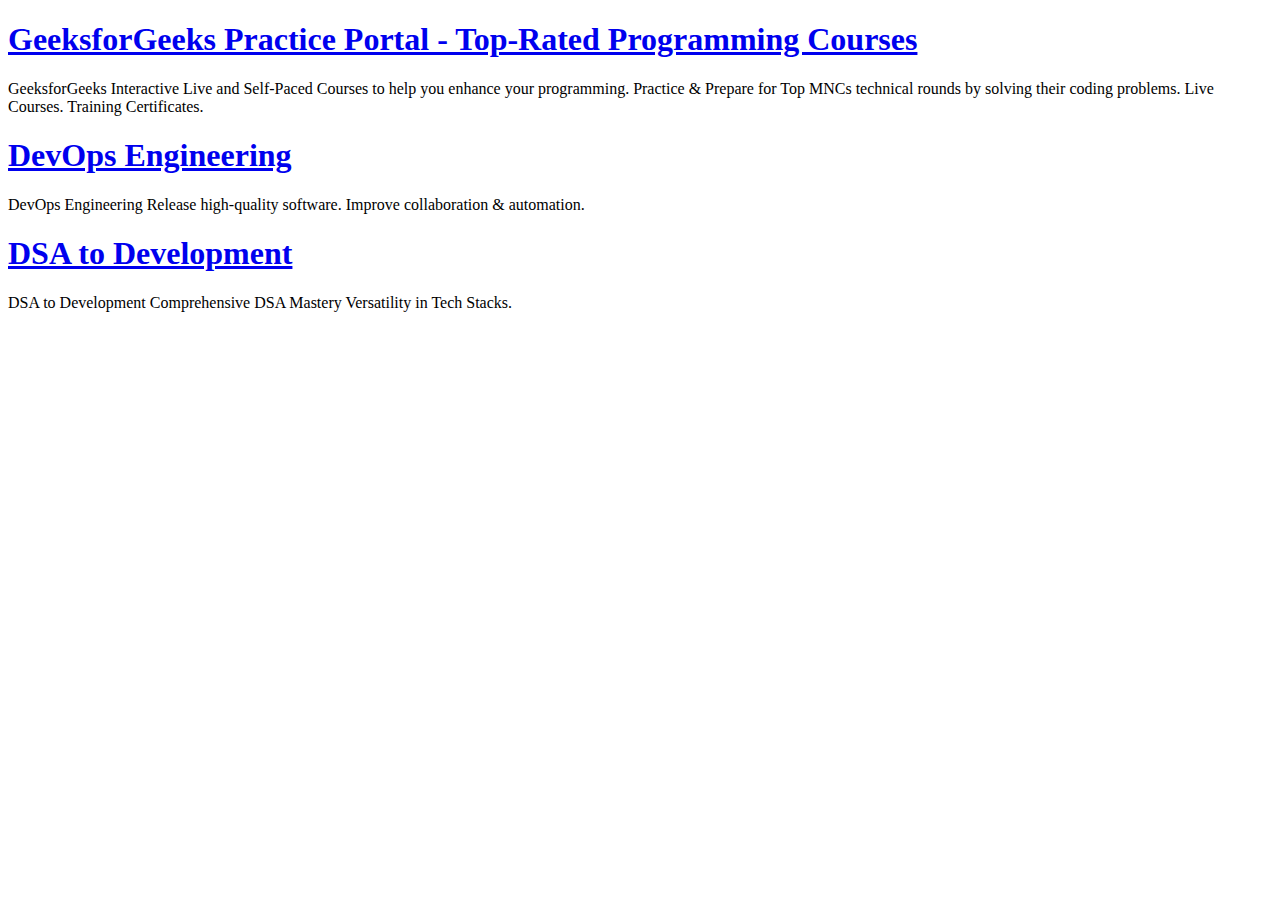
<file: index.html>
<!DOCTYPE html>
<html lang="en">
<head>
    <meta charset="UTF-8">
    <meta name="viewport" content="width=device-width, initial-scale=1.0">
    <title>Welcome</title>
</head>
<body>
    <a href="https://www.geeksforgeeks.org/courses?source=google&medium=cpc&device=c&keyword=geeksforgeeks&matchtype=e&campaignid=20039445781&adgroup=147845288105&gad_source=1&gclid=CjwKCAiA1MCrBhAoEiwAC2d64QBIa2mGEFSpSA8UVNIfwC5bBT3pF80GSqCIKBeb-rgk8NPqS7huJBoCP1EQAvD_BwE"><h1>GeeksforGeeks Practice Portal - Top-Rated Programming Courses
    </h1></a>
    <p>GeeksforGeeks Interactive Live and Self-Paced Courses to help you enhance your programming. Practice & Prepare for Top MNCs technical rounds by solving their coding problems. Live Courses. Training Certificates.</p>
    <a href="https://practice.geeksforgeeks.org/courses/devops-live?source=google&medium=cpc&device=c&keyword=geeksforgeeks&matchtype=e&campaignid=20039445781&adgroup=147845288105&gad_source=1&gclid=CjwKCAiA1MCrBhAoEiwAC2d64XfzWuf2AgIm0zRGLJQ1OqC6jY7QMM5wlYUY23__hOyNshcVpZhTZRoC52gQAvD_BwE"> <h1>DevOps Engineering</h1></a>
    <p>DevOps Engineering
        Release high-quality software. Improve collaboration & automation.</p>
    <a href="ttps://www.geeksforgeeks.org/courses/dsa-to-development-coding-guide?source=google&medium=cpc&device=c&keyword=geeksforgeeks&matchtype=e&campaignid=20039445781&adgroup=147845288105&gad_source=1&gclid=CjwKCAiA1MCrBhAoEiwAC2d64RMvagVmXaEHGvOYAC9jzax1o-EytVUOC_KmCBsAOwriYXhiz0biEBoCwiEQAvD_BwE"><h1>DSA to Development</h1></a>
    <p>DSA to Development
        Comprehensive DSA Mastery Versatility in Tech Stacks.</p>
    <a href=""><h1></h1></a>

</body>
</html>
</file>
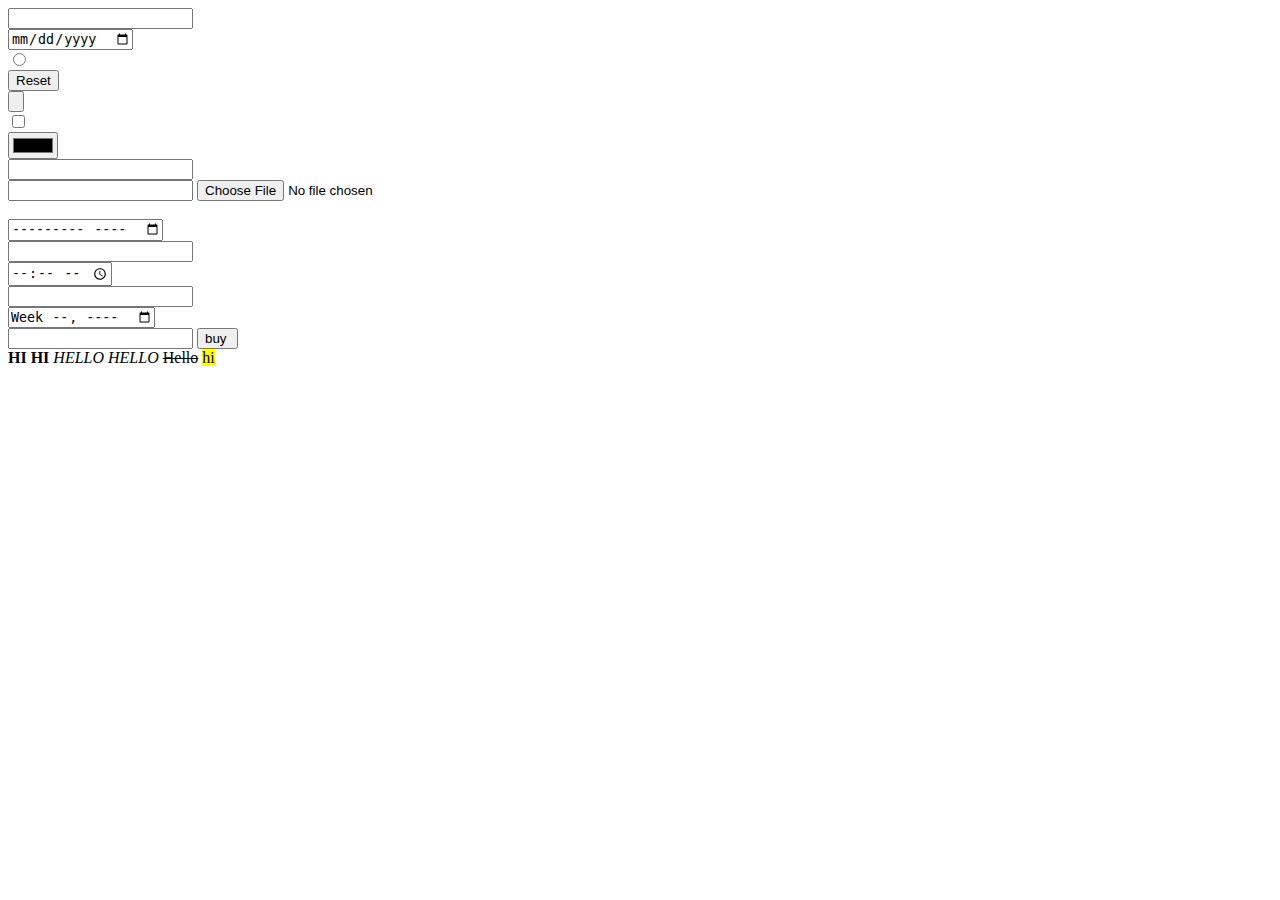
<file: login.html>
<!DOCTYPE html>
<html lang="en">
<head>
    <meta charset="UTF-8">
    <meta name="viewport" content="width=<device-width>, initial-scale=1.0">
    <title>Document</title>
</head>
<body>
    <!-- <label for="First Name"></label><br>
    <input type="" placeholder="First name"><br> -->
    <input type="email"><br>
    <input type="date"><br>
    <input type="radio"><br>
    <input type="reset"><br>
    <input type="button"><br>
    <input type="checkbox"><br>
    <input type="color"><br>
    <input type="datetime"><br>
    <input type="datetime-localbr
    ">
    <input type="file"><br>
    <input type="hidden"><br>
    <input type="month"><br>
    <input type="tel"><br>
    <input type="time"><br>
    <input type="url"><br>
    <input type="week"><br>
    <input type="number">
    <input type="button" name="" id="" value="buy "> <br>
    <b>HI</b>
    <strong>HI</strong>
    <i>HELLO</i>
    <em>HELLO</em>
    <del>Hello</del>
    <mark>hi</mark>
<br>
</body>
</html>
</file>
